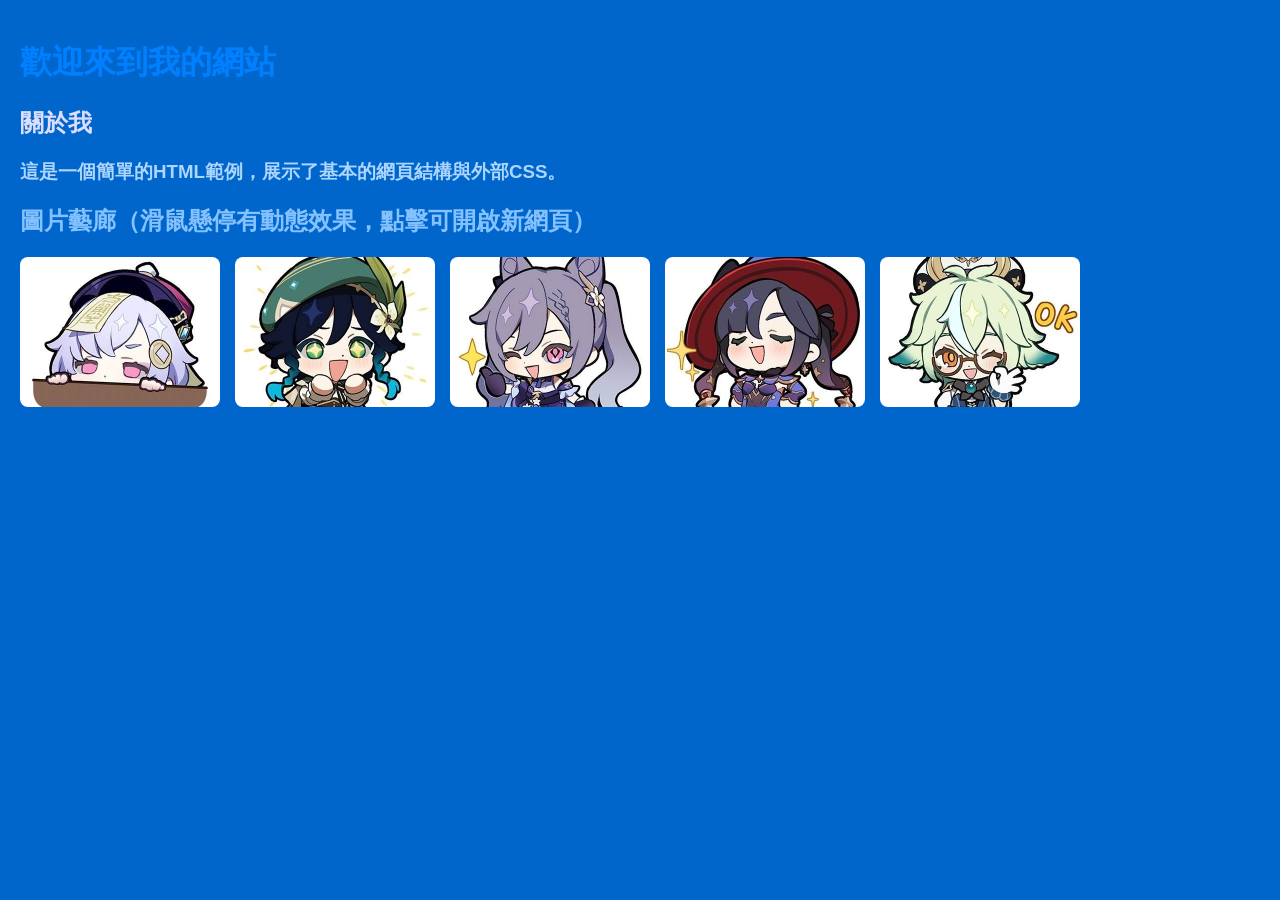
<file: 3index.html>
<!DOCTYPE html>

<html lang="zh-Hant">
<head>
    <meta charset="UTF-8">
    <title>簡單的HTML範例 + 外部CSS範例</title>
    <!-- /* 全域與背景設定 */
body {
    background: #0066CC;
    font-family: Arial, sans-serif;
    margin: 0;
    padding: 20px;
}

h1 {
    color: #0080FF;
}

h2 {
    color: #84C1FF;
}

h3 {
    color: #ACD6FF;
}

/* 連結基本與懸停樣式 */
a:link {
    color: #DDDDFF;
    text-decoration: none;
}

a:hover {
    color: #C4E1FF;
}

/* 圖片展示區塊與滑鼠動態效果 */
.image-gallery {
    display: flex;
    gap: 15px;
    flex-wrap: wrap;
    margin: 20px 0;
}

.image-item {
    display: inline-block;
    overflow: hidden;
    border-radius: 8px;
    transition: transform 0.3s ease, box-shadow 0.3s ease;
}

/* 滑鼠滑過去時產生的動態效果（放大並加上陰影） */
.image-item:hover {
    transform: scale(1.05);
    box-shadow: 0 8px 16px rgba(0, 0, 0, 0.3);
}

.image-item img {
    width: 200px;  /* 可自行調整圖片顯示寬度 */
    height: 150px; /* 可自行調整圖片顯示高度 */
    object-fit: cover;
    display: block;
} -->
    <link rel="stylesheet" href="U1558013.css">
</head>

<body>

    <h1>歡迎來到我的網站</h1>

    <h2>
        <a href="https://www.nuu.edu.tw/">關於我</a>
    </h2>

    <h3>
        <p>這是一個簡單的HTML範例，展示了基本的網頁結構與外部CSS。</p>
    </h3>

    <!-- 五個圖片展示區塊 -->
    <h2>圖片藝廊（滑鼠懸停有動態效果，點擊可開啟新網頁）</h2>
    <div class="image-gallery">

        <!-- 圖片 1 -->
        <a href="https://www.nuu.edu.tw/" target="_blank" class="image-item">
            <img src="0.jpg" alt="圖片 1">
        </a>

        <!-- 圖片 2 -->
        <a href="https://www.nuu.edu.tw/" target="_blank" class="image-item">
            <img src="1.jpg" alt="圖片 2">
        </a>

        <!-- 圖片 3 -->
        <a href="https://www.nuu.edu.tw/" target="_blank" class="image-item">
            <img src="2.jpg" alt="圖片 3">
        </a>

        <!-- 圖片 4 -->
        <a href="https://www.nuu.edu.tw/" target="_blank" class="image-item">
            <img src="3.jpg" alt="圖片 4">
        </a>

        <!-- 圖片 5 -->
        <a href="https://www.nuu.edu.tw/" target="_blank" class="image-item">
            <img src="4.jpg" alt="圖片 5">
        </a>

    </div>

</body>

</html>
</file>
<file: U1558013.css>
/* 全域與背景設定 */
body {
    background: #0066CC;
    font-family: Arial, sans-serif;
    margin: 0;
    padding: 20px;
}

h1 {
    color: #0080FF;
}

h2 {
    color: #84C1FF;
}

h3 {
    color: #ACD6FF;
}

/* 連結基本與懸停樣式 */
a:link {
    color: #DDDDFF;
    text-decoration: none;
}

a:hover {
    color: #C4E1FF;
}

/* 圖片展示區塊與滑鼠動態效果 */
.image-gallery {
    display: flex;
    gap: 15px;
    flex-wrap: wrap;
    margin: 20px 0;
}

.image-item {
    display: inline-block;
    overflow: hidden;
    border-radius: 8px;
    transition: transform 0.3s ease, box-shadow 0.3s ease;
}

/* 滑鼠滑過去時產生的動態效果（放大並加上陰影） */
.image-item:hover {
    transform: scale(1.05);
    box-shadow: 0 8px 16px rgba(0, 0, 0, 0.3);
}

.image-item img {
    width: 200px;  /* 可自行調整圖片顯示寬度 */
    height: 150px; /* 可自行調整圖片顯示高度 */
    object-fit: cover;
    display: block;
}
</file>
